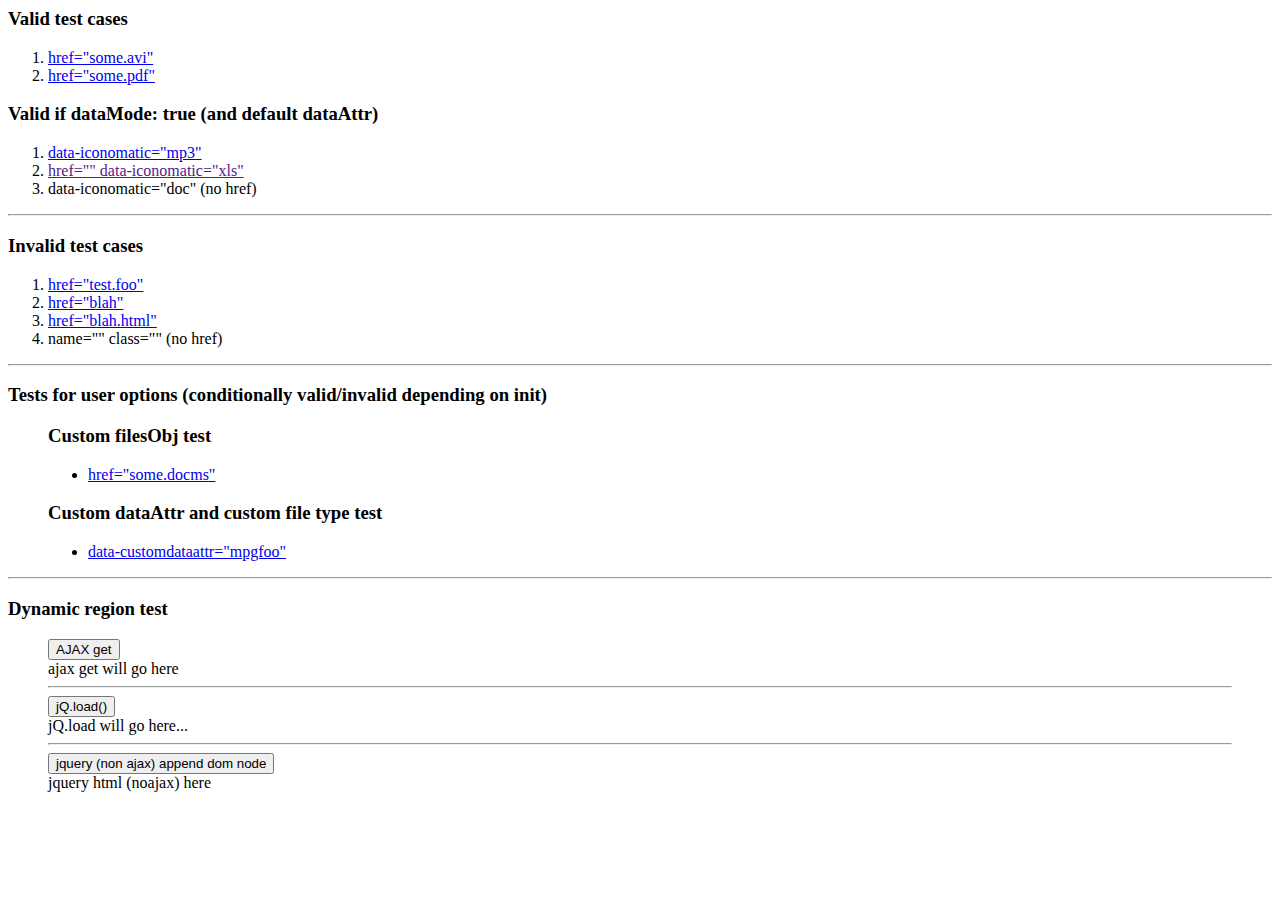
<file: client/js/iconomatic/tests/tests.html>
<html>
<head>
    <title>Iconomatic Tester</title>

<script src="//ajax.googleapis.com/ajax/libs/jquery/1.8.1/jquery.js"></script>
<script src="../jquery.iconomatic.js"></script>
<script>
    $(document).ready( function() {
        $('body').iconomatic({
             ajax       :  true
            ,dataMode   :  true
            //,iconClass  :  'customclass'
            //,dataAttr   :  'customdataattr'
            //,filesObj :   customfiles
        });
    });
</script>

<!-- Code for testing dynamic content loading -->
<script>
$(document).ready( function() {

    //add ajax event handler
    $('.button-get').on('click',function(){
        var def = $.ajax({
            type: 'GET'
            ,url: 'ajaxcontent.html'
        });

        // success callback
        def.done( function( result ){
            $( '#container-get' ).html( result );
        });

        return false;
    });

    // handler for jquery load event
    $('.button-load').on('click',function(){
        $('#container-load').load('ajaxcontent.html #list-o-files');
        return false;
    });

    // handler for generic add
    $('.button-noajax').on('click', function(){
        var html ='';
        html += '<div id="list-o-files">'
        html += '<h3>New links!</h3>'
        html += '<ul>'
        html += '<li><a href="foo.pdf">OMG Kittens (href is PDF)</a></li>'
        html += '<li><a href="foo.foo" data-iconomatic="pdf">OMG Kittens (data iconomatic is pdf)</a></li>'
        html += '</ul>'
        html += '</div>'

        $('#container-noajax').html( html );
    });
});
</script>

<!-- For testing custom filetype option -->

<script>
    var customfiles = {
        "docms": {
            "path": "//www.nrel.gov/images/icon_word.gif",
            "type": "Microsoft Word"
        },
        "mpgfoo": {
            "path": "//www.nrel.gov/images/icon_video.gif",
            "type": "Video"
        },
    };
</script>


<!-- Styles for testing custom class option  -->
<style type="text/css">
    .fileIcon {
        vertical-align:baseline;
        margin-left: 3px;
    }
    .customclass {
        background-color: red;
        vertical-align:baseline;
        margin-left: 3px;
    }
</style>
</head>

<body>
    <div class="valid-test">
        <h3>Valid test cases</h3>
        <ol>
        <li><a href="some.avi">href="some.avi"</a></li>
        <li><a href="some.pdf">href="some.pdf"</a></li>
        </ol>

        <h3>Valid if dataMode: true (and default dataAttr)</h3>
        <ol>
        <li><a href="some.foo" data-iconomatic="mp3">data-iconomatic="mp3"</a></li>
        <li><a href=""         data-iconomatic="xls">href=""  data-iconomatic="xls"</a></li>
        <li><a data-iconomatic="doc" onclick="window.location='foo.doc'">data-iconomatic="doc"  (no href)</a></li>
        </ol>
    </div>

    <hr>

    <div class="invalid-test">
        <h3>Invalid test cases</h3>
        <ol>
        <li><a href="test.foo">href="test.foo"</a></li>
        <li><a href="blah"> href="blah"</a></li>
        <li><a href="blah.html">href="blah.html"</a></li>
        <li><a name="" class="">name="" class="" (no href)</a></li>
        </ol>
    </div>

    <hr>

    <div class="options-test">
        <h3>Tests for user options (conditionally valid/invalid depending on init)</h3>
        <blockquote>

            <h3>Custom filesObj test</h3>
            <ul>
            <li><a href="some.docms">href="some.docms"</a></li>
            </ul>


            <h3>Custom dataAttr and custom file type test</h3>
            <ul>
            <li><a href="some.foo" data-customdataattr="mpgfoo">data-customdataattr="mpgfoo"</a></li>
            </ul>
        </blockquote>
    </div>

    <hr>

    <div class="dynamic-content">
        <h3>Dynamic region test</h3>
        <blockquote>
        <input type="button" value="AJAX get" class="button-get">
        <div id="container-get">ajax get will go here</div>

        <hr>

        <input type="button" value="jQ.load()" class="button-load">
        <div id="container-load">jQ.load will go here...</div>

        <hr>

        <input type="button" value="jquery (non ajax) append dom node" class="button-noajax">
        <div id="container-noajax">jquery html (noajax) here</div>
        </blockquote>
    </div>

</body>
</html>
</file>
